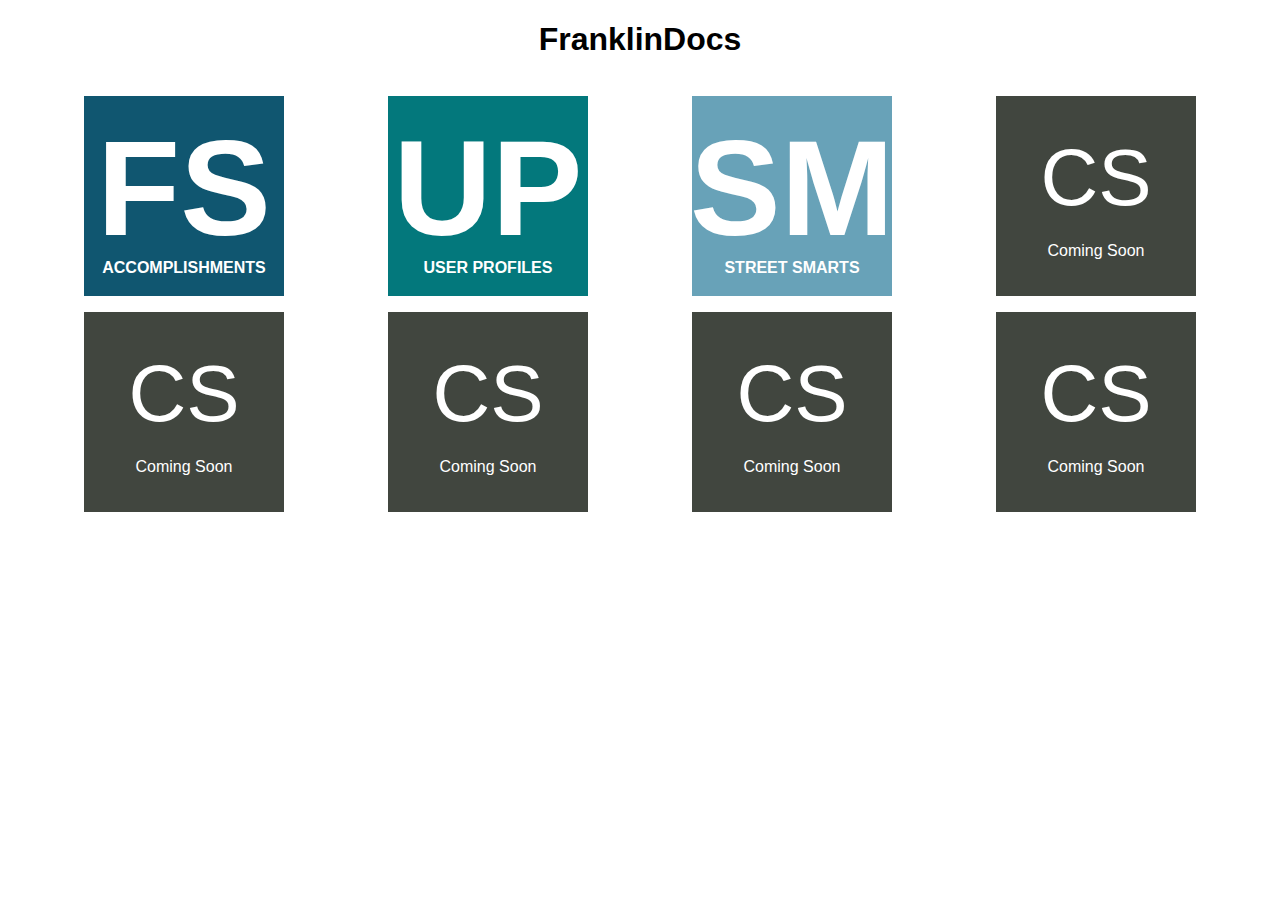
<file: index.html>
<!DOCTYPE html>
<html lang="en">
<head>
    <meta charset="UTF-8">
    <meta http-equiv="X-UA-Compatible" content="IE=edge">
    <meta name="viewport" content="width=device-width, initial-scale=1.0">
    <title>FranklinStreet Web Docs</title>
    <link rel="stylesheet" href="style.css">
</head>
<body>
    <div style="max-width:1200px; width:100%; margin:0 auto;">
        <center><h1>FranklinDocs</h1></center>
    </div>
    <div class="grid-container">

        
        <a href="./fs-accomplishments.html" style="background:#105670; line-height:0.5em; font-weight:600;" class="app-container place-holder"><span style="font-size:8.5em; line-height:1em;">FS</span><br>ACCOMPLISHMENTS</a>
        <a href="./fs-user-profiles.html" style="background:#03787C; line-height:0.5em; font-weight:600;" class="app-container place-holder"><span style="font-size:8.5em; line-height:1em;">UP</span><br>USER PROFILES</a>
        <a href="./fs-user-profiles.html" style="background:#68A2B8; line-height:0.5em; font-weight:600;" class="app-container place-holder"><span style="font-size:8.5em; line-height:1em;">SM</span><br>STREET SMARTS</a>
        <a href="./fs-accomplishments.html" class="app-container place-holder"><span style="font-size:5em;">CS</span><br>Coming Soon</a>
        <a href="./fs-accomplishments.html" class="app-container place-holder"><span style="font-size:5em;">CS</span><br>Coming Soon</a>
        <a href="./fs-accomplishments.html" class="app-container place-holder"><span style="font-size:5em;">CS</span><br>Coming Soon</a>
        <a href="./fs-accomplishments.html" class="app-container place-holder"><span style="font-size:5em;">CS</span><br>Coming Soon</a>
        <a href="./fs-accomplishments.html" class="app-container place-holder"><span style="font-size:5em;">CS</span><br>Coming Soon</a>
        
        
        

    </div>

</body>
</html>
</file>
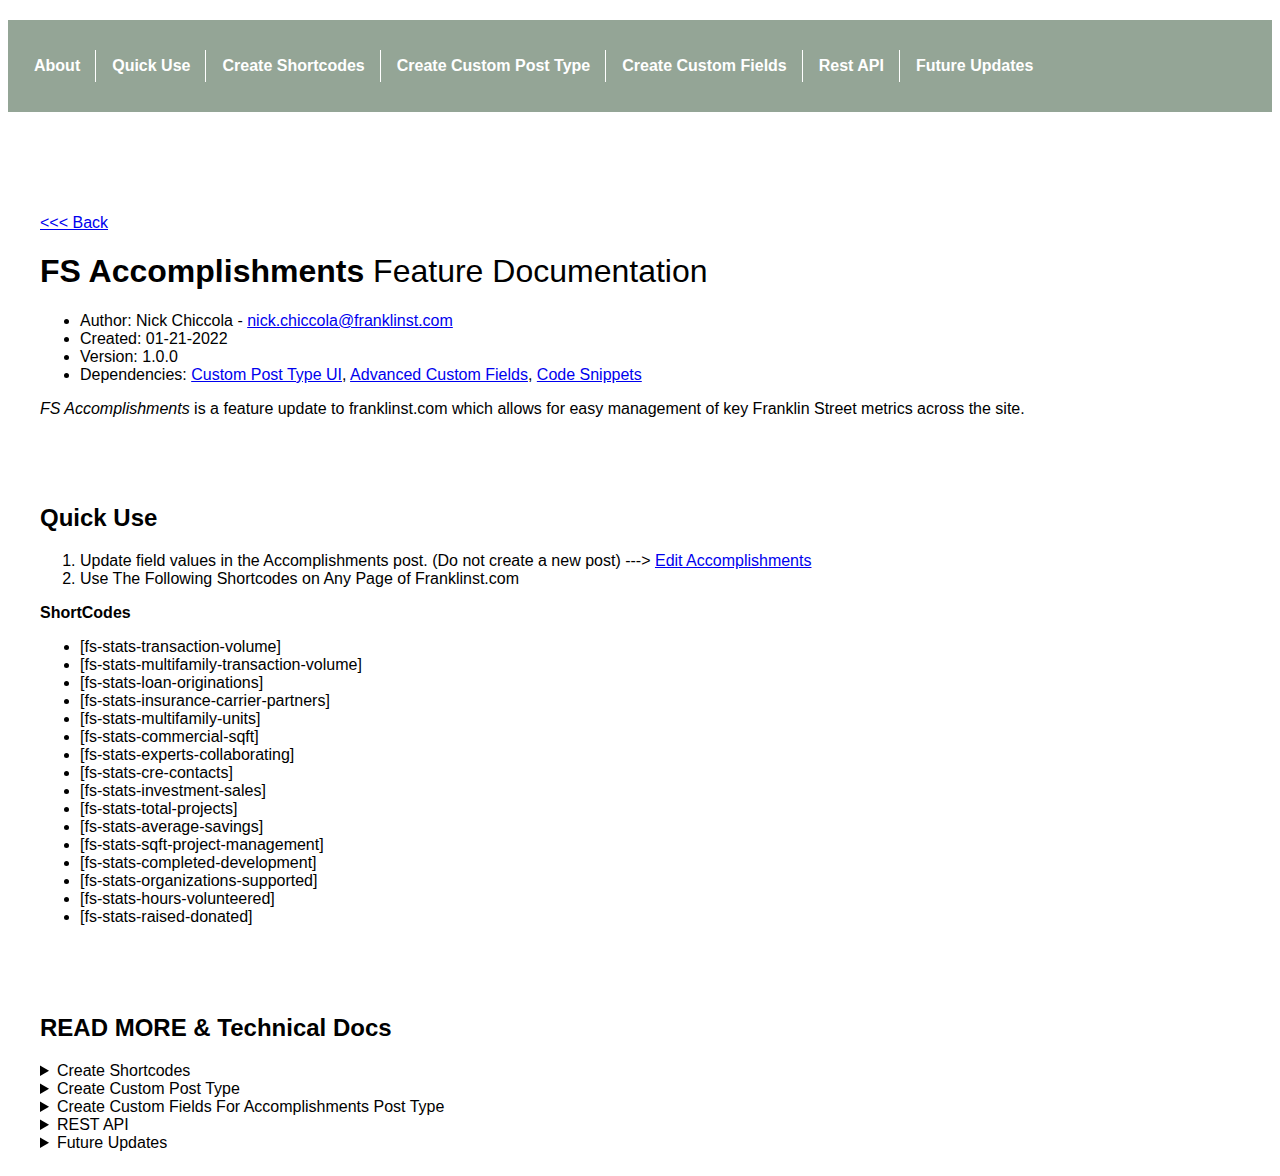
<file: fs-accomplishments.html>
<!DOCTYPE html>
<html lang="en">
<head>
    <meta charset="UTF-8">
    <meta http-equiv="X-UA-Compatible" content="IE=edge">
    <meta name="viewport" content="width=device-width, initial-scale=1.0">
    <title>Accomplishments Plugin</title>
    <link rel="stylesheet" href="style.css">
</head>
<body>

    <div class="main-flex-container">
        


        <div class="nav-container">
        
            <div class="mobile-nav">
                <details>
                    <summary>Menu</summary>

                    <ul class="sticky-mobile-nav">
                        <a href="#about"><li>About</li></a>
                        <a href="#quick-use"><li>Quick Use</li></a>
                        <a href="#create-shortcodes"><li>Create Shortcodes</li></a>
                        <a href="#create-post-type"><li>Create Custom Post Type</li></a>
                        <a href="#create-acf"><li>Create Custom Fields</li></a>
                        <a href="#rest-api"><li>Rest API</li></a>
                        <a href="#future-updates"><li>Future Updates</li></a>
                    </ul>
                </details>
            </div>
            <ul class="sticky-nav">
                <br><br><br>
                <a href="#about"><li>About</li></a>
                <a href="#quick-use"><li>Quick Use</li></a>
                <a href="#create-shortcodes"><li>Create Shortcodes</li></a>
                <a href="#create-post-type"><li>Create Custom Post Type</li></a>
                <a href="#create-acf"><li>Create Custom Fields</li></a>
                <a href="#rest-api"><li>Rest API</li></a>
                <a href="#future-updates"><li>Future Updates</li></a>
            </ul>
        </div>
        <div class="container">
            <a class="scroll-anchor" id="about" href="">About</a>
            <section>
            <br><br>
            <a href="index.html"><<< Back</a>
            
            <h1>FS Accomplishments<span style="font-weight:200"> Feature Documentation</span></h1>
            <ul>
                <li>Author: Nick Chiccola - <a href="mailto:nick.chiccola@franklinst.com">nick.chiccola@franklinst.com</a></li>
                <li>Created: 01-21-2022</li>
                <li>Version: 1.0.0</li>
                <li>Dependencies: <a href="https://wordpress.org/plugins/custom-post-type-ui/">Custom Post Type UI</a>, <a href="https://www.advancedcustomfields.com/">Advanced Custom Fields</a>, <a href="https://wordpress.org/plugins/code-snippets/">Code Snippets</a></li>
            </ul>
    
            
            <p><i>FS Accomplishments</i> is a feature update to franklinst.com which allows for easy management of key Franklin Street metrics across the site.</p>
            
            </section>

            <a class="scroll-anchor" id="quick-use" href="">Quick Use</a>
            <section>
                <h2>Quick Use</h2>

                <ol>
                    <li>Update field values in the Accomplishments post. (Do not create a new post)  ---> <a href="https://franklinst.com/wp-admin/post.php?post=7490&action=edit">Edit Accomplishments</a></li> 
                    <li>Use The Following Shortcodes on Any Page of Franklinst.com</li>
                </ol>
                <p><b>ShortCodes</b></p>


                <!-- <h3>Insurance</h3>
                    <ul>

                    </ul>
                <h3>Property Management</h3>
                <h3>Project Management</h3>
                <h3>Retail</h3>
                <h3>Construction</h3> -->


                <ul>
                    <li>[fs-stats-transaction-volume]</li>
                    <li>[fs-stats-multifamily-transaction-volume]</li>
                    <li>[fs-stats-loan-originations]</li>
                    <li>[fs-stats-insurance-carrier-partners]</li>
                    <li>[fs-stats-multifamily-units]</li>
                    <li>[fs-stats-commercial-sqft]</li>
                    <li>[fs-stats-experts-collaborating]</li>
                    <li>[fs-stats-cre-contacts]</li>
                    <li>[fs-stats-investment-sales]</li>
                    <li>[fs-stats-total-projects]</li>
                    <li>[fs-stats-average-savings]</li>
                    <li>[fs-stats-sqft-project-management]</li>
                    <li>[fs-stats-completed-development]</li>
                    <li>[fs-stats-organizations-supported]</li>
                    <li>[fs-stats-hours-volunteered]</li>
                    <li>[fs-stats-raised-donated]</li>
                </ul>
            </section>
    
            <br><br>
            <h2>READ MORE & Technical Docs</h2>

<!-- CREATE SHORTCODES -->
            <details>
                <summary>Create Shortcodes</summary>
                <a class="scroll-anchor" id="create-shortcodes" href="">Create Shortcodes</a>
            <section>
            
            <br><br>
            <h2>Create Shortcodes</h2>
            <div class="block">
                <h3>Last Year's Transaction Volume</h3>
                <p>Franklinst.com Shortcode: [fs-stats-transaction-volume]</p>
                <div class="code-block">
                    <pre>
                        // Create a ShortCode for Last Year's Transaction Volume
                        function last_year_transaction_volume( $atts ) {
                            $transaction_volume = get_field('last_year_transaction_volume', 7490);
                            echo $transaction_volume;
                        }
                        add_shortcode( 'fs-stats-transaction-volume', 'last_year_transaction_volume' );
                    </pre>
                </div>
            </div>

            <div class="block">
                <h3>Last Year's Multifamily Transaction Volume</h3>
                <p>Franklinst.com Shortcode: [fs-stats-transaction-volume]</p>
                <div class="code-block">
                    <pre>
                        // Create a ShortCode for Last Year's Multifamily Sales Volume
                        function last_year_multifamily_transaction_volume( $atts ) {
                            $multifamily_transaction_volume = get_field('last_year_multifamily_transaction_volume', 7490);
                            echo $multifamily_transaction_volume;
                        }
                        add_shortcode( 'fs-stats-multifamily-transaction-volume', 'last_year_multifamily_transaction_volume' );
                    </pre>
                </div>
            </div>
    
            <div class="block">
                <h3>Loan Originations</h3>
                <p>Franklinst.com Shortcode: [fs-stats-loan-originations]</p>
                <div class="code-block">
                    <pre>
                        // Create a ShortCode for total_in_loan_originations
                        function total_in_loan_originations( $atts ) {
                            $loan_originations = get_field('total_in_loan_originations', 7490);
                            echo $loan_originations;
                        }
                        add_shortcode( 'fs-stats-loan-originations', 'total_in_loan_originations' );
                    </pre>
                </div>
            </div>
    
            <div class="block">
                <h3>Number of Insurance Carrier Partners</h3>
                <p>Franklinst.com Shortcode: [fs-stats-insurance-carrier-partners]</p>
                <div class="code-block">
                    <pre>
                        // Create a ShortCode for number_of_insurance_carrier_partners
                        function number_of_insurance_carrier_partners( $atts ) {
                            $insurance_carrier_partners = get_field('number_of_insurance_carrier_partners', 7490);
                            echo $insurance_carrier_partners;
                        }
                        add_shortcode( 'fs-stats-insurance-carrier-partners', 'number_of_insurance_carrier_partners' );
                    </pre>
                </div>
            </div>
    
            <div class="block">
                <h3>Number of Multifamily Units</h3>
                <p>Franklinst.com Shortcode: [fs-stats-multifamily-units]</p>
                <div class="code-block">
                    <pre>
                        // Create a ShortCode for number_of_multifamily_units
                        function number_of_multifamily_units( $atts ) {
                            $multifamily_units = get_field('number_of_multifamily_units', 7490);
                            echo $multifamily_units;
                        }
                        add_shortcode( 'fs-stats-multifamily-units', 'number_of_multifamily_units' );
                    </pre>
                </div>
            </div>
    
            <div class="block">
                <h3>Total Number of Commercial Square Feet</h3>
                <p>Franklinst.com Shortcode: [fs-stats-commercial-sqft]</p>
                <div class="code-block">
                    <pre>
                        // Create a ShortCode for total_commercial_square_feet
                        function total_commercial_square_feet( $atts ) {
                            $commercial_sqft = get_field('total_commercial_square_feet', 7490);
                            echo $commercial_sqft;
                        }
                        add_shortcode( 'fs-stats-commercial-sqft', 'total_commercial_square_feet' );
                    </pre>
                </div>
            </div>
    
            <div class="block">
                <h3>Number of Franklin Street Experts Collaborating</h3>
                <p>Franklinst.com Shortcode: [fs-stats-experts-collaborating]</p>
                <div class="code-block">
                    <pre>
                        // Create a ShortCode for number_of_experts_collaborating
                        function number_of_experts_collaborating( $atts ) {
                            $experts_collaborating = get_field('number_of_experts_collaborating', 7490);
                            echo $experts_collaborating;
                        }
                        add_shortcode( 'fs-stats-experts-collaborating', 'number_of_experts_collaborating' );
                    </pre>
                </div>
            </div>
    
            <div class="block">
                <h3>Number of CRE and Broker Contacts</h3>
                <p>Franklinst.com Shortcode: [fs-stats-cre-contacts]</p>
                <div class="code-block">
                    <pre>
                        // Create a ShortCode for number_of_cre_and_broker_contacts
                        function number_of_cre_and_broker_contacts( $atts ) {
                            $cre_contacts = get_field('number_of_cre_and_broker_contacts', 7490);
                            echo $cre_contacts;
                        }
                        add_shortcode( 'fs-stats-cre-contacts', 'number_of_cre_and_broker_contacts' );
                    </pre>
                </div>
            </div>
    
            <div class="block">
                <h3>Last Year's Investment Sales Transaction</h3>
                <p>Franklinst.com Shortcode: [fs-stats-investment-sales]</p>
                <div class="code-block">
                    <pre>
                        // Create a ShortCode for last_year_investment_sales_transaction
                        function last_year_investment_sales_transaction( $atts ) {
                            $investment_sales_transaction = get_field('last_year_investment_sales_transaction', 7490);
                            echo $investment_sales_transaction;
                        }
                        add_shortcode( 'fs-stats-investment-sales', 'last_year_investment_sales_transaction' );
                    </pre>
                </div>
            </div>
    
            <div class="block">
                <h3>Total Number of Franklin Street Projects</h3>
                <p>Franklinst.com Shortcode: [fs-stats-total-projects]</p>
                <div class="code-block">
                    <pre>
                        // Create a ShortCode for number_of_total_projects
                        function number_of_total_projects( $atts ) {
                            $total_projects = get_field('number_of_total_projects', 7490);
                            echo $total_projects;
                        }
                        add_shortcode( 'fs-stats-total-projects', 'number_of_total_projects' );
                    </pre>
                </div>
            </div>
    
            <div class="block">
                <h3>Average Annual Savings For Our Clients</h3>
                <p>Franklinst.com Shortcode: [fs-stats-average-savings]</p>
                <div class="code-block">
                    <pre>
                        // Create a ShortCode for average_annual_savings_for_our_clients
                        function average_annual_savings_for_our_clients( $atts ) {
                            $average_savings = get_field('average_annual_savings_for_our_clients', 7490);
                            echo $average_savings;
                        }
                        add_shortcode( 'fs-stats-average-savings', 'average_annual_savings_for_our_clients' );
                    </pre>
                </div>
            </div>
    
            <div class="block">
                <h3>Total Square Feet of Property Under Management</h3>
                <p>Franklinst.com Shortcode: [fs-stats-sqft-project-management]</p>
                <div class="code-block">
                    <pre>
                        // Create a ShortCode for square_feet_of_project_management_services
                        function square_feet_of_project_management_services( $atts ) {
                            $sqft_project_management = get_field('square_feet_of_project_management_services', 7490);
                            echo $sqft_project_management;
                        }
                        add_shortcode( 'fs-stats-sqft-project-management', 'square_feet_of_project_management_services' );
                    </pre>
                </div>
            </div>
    
            <div class="block">
                <h3>Total Amount in Completed Development</h3>
                <p>Franklinst.com Shortcode: [fs-stats-completed-development]</p>
                <div class="code-block">
                    <pre>
                        // Create a ShortCode for amount_in_completed_development
                        function amount_in_completed_development( $atts ) {
                            $completed_development = get_field('amount_in_completed_development', 7490);
                            echo $completed_development;
                        }
                        add_shortcode( 'fs-stats-completed-development', 'amount_in_completed_development' );
                    </pre>
                </div>
            </div>
    
            <div class="block">
                <h3>Total Number of Organizations Supported</h3>
                <p>Franklinst.com Shortcode: [fs-stats-organizations-supported]</p>
                <div class="code-block">
                    <pre>
                        // Create a ShortCode for number_of_organizations_supported
                        function number_of_organizations_supported( $atts ) {
                            $organizations_supported = get_field('number_of_organizations_supported', 7490);
                            echo $organizations_supported;
                        }
                        add_shortcode( 'fs-stats-organizations-supported', 'number_of_organizations_supported' );
                    </pre>
                </div>
            </div>
    
            <div class="block">
                <h3>Total Number of Hours Volunteered</h3>
                <p>Franklinst.com Shortcode: [fs-stats-hours-volunteered]</p>
                <div class="code-block">
                    <pre>
                        // Create a ShortCode for number_of_hours_volunteered
                        function number_of_hours_volunteered( $atts ) {
                            $hours_volunteered = get_field('number_of_hours_volunteered', 7490);
                            echo $hours_volunteered;
                        }
                        add_shortcode( 'fs-stats-hours-volunteered', 'number_of_hours_volunteered' );
                    </pre>
                </div>
            </div>
    
            <div class="block">
                <h3>Amount Raised & Donated by Franklin Street</h3>
                <p>Franklinst.com Shortcode: [fs-stats-raised-donated]</p>
                <div class="code-block">
                    <pre>
                        // Create a ShortCode for amount_raised_and_donated
                        function amount_raised_and_donated( $atts ) {
                            $raised_donated = get_field('amount_raised_and_donated', 7490);
                            echo $raised_donated;
                        }
                        add_shortcode( 'fs-stats-raised-donated', 'amount_raised_and_donated' );
                    </pre>
                </div>
            </div>
            <hr>
                
            </section>
            </details>
            
<!-- CREATE POST TYPE -->
            <details>
                <summary>Create Custom Post Type</summary>
                <a class="scroll-anchor" id="create-post-type" href="">Create Post Type</a>
                <section id="">
                    <h2>Create Accomplishments Post Type</h2>
            
                    <div class="block">
                        <h3>Create Accomplishments Post Type</h3>
                        <div class="code-block">
                            <pre>
                                <div class="block">
                                    <h3>Custom Post Type (CPTUI) Paste This Code into the CPTUI Import Tool</h2>
                                    <div class="code-block">
                                        <pre>
                                            {"fs_stats":{"name":"fs_stats","label":"Accomplishments","singular_label":"Accomplishment","description":"Franklin Street Metrics of Success in all Commercial Real Estate services","public":"true","publicly_queryable":"true","show_ui":"true","show_in_nav_menus":"true","delete_with_user":"false","show_in_rest":"true","rest_base":"","rest_controller_class":"","has_archive":"false","has_archive_string":"","exclude_from_search":"true","capability_type":"post","hierarchical":"false","rewrite":"true","rewrite_slug":"","rewrite_withfront":"true","query_var":"true","query_var_slug":"","menu_position":"","show_in_menu":"true","show_in_menu_string":"","menu_icon":"dashicons-chart-bar","supports":["title","editor","thumbnail"],"taxonomies":[],"labels":{"menu_name":"FS Stats","all_items":"All Stats","add_new":"","add_new_item":"","edit_item":"","new_item":"","view_item":"","view_items":"","search_items":"","not_found":"","not_found_in_trash":"","parent_item_colon":"","featured_image":"","set_featured_image":"","remove_featured_image":"","use_featured_image":"","archives":"","insert_into_item":"","uploaded_to_this_item":"","filter_items_list":"","items_list_navigation":"","items_list":"","attributes":"","name_admin_bar":"","item_published":"","item_published_privately":"","item_reverted_to_draft":"","item_scheduled":"","item_updated":""},"custom_supports":""}}
                                            
                                        </pre>
                                    </div>
                                </div>
                                <div class="block">
                                    <h3>Or, paste this code into the functions.php file</h2>
                                    <div class="code-block">
                                        <pre>
                                            function cptui_register_my_cpts_fs_stats() {
                        
                                                /**
                                                * Post Type: Accomplishments.
                                                */
                                            
                                                $labels = [
                                                    "name" => __( "Accomplishments", "custom-post-type-ui" ),
                                                    "singular_name" => __( "Accomplishment", "custom-post-type-ui" ),
                                                    "menu_name" => __( "FS Stats", "custom-post-type-ui" ),
                                                    "all_items" => __( "All Stats", "custom-post-type-ui" ),
                                                ];
                                            
                                                $args = [
                                                    "label" => __( "Accomplishments", "custom-post-type-ui" ),
                                                    "labels" => $labels,
                                                    "description" => "Franklin Street Metrics of Success in all Commercial Real Estate services",
                                                    "public" => true,
                                                    "publicly_queryable" => true,
                                                    "show_ui" => true,
                                                    "show_in_rest" => true,
                                                    "rest_base" => "",
                                                    "rest_controller_class" => "WP_REST_Posts_Controller",
                                                    "has_archive" => false,
                                                    "show_in_menu" => true,
                                                    "show_in_nav_menus" => true,
                                                    "delete_with_user" => false,
                                                    "exclude_from_search" => true,
                                                    "capability_type" => "post",
                                                    "map_meta_cap" => true,
                                                    "hierarchical" => false,
                                                    "rewrite" => [ "slug" => "fs_stats", "with_front" => true ],
                                                    "query_var" => true,
                                                    "menu_icon" => "dashicons-chart-bar",
                                                    "supports" => [ "title", "editor", "thumbnail" ],
                                                    "show_in_graphql" => false,
                                                ];
                                            
                                                register_post_type( "fs_stats", $args );
                                            }
                                            
                                            add_action( 'init', 'cptui_register_my_cpts_fs_stats' );
                                            
                                        </pre>
                                    </div>
                                </div>
                            </pre>
                        </div>
                    </div>
    
                </section>
            </details>

<!-- CREATE CUSTOM FIELDS -->
            <details>
                <summary>Create Custom Fields For Accomplishments Post Type</summary>
                <a class="scroll-anchor" id="create-acf" href="">Create ACF</a>
                <section id="">
                    <h2>Create Custom Fields for Accomplishments Post Type</h2>
                    <div class="block">
                        <h3>Create custom Fields for Accomplishments Post Type</h3>
                        <div class="code-block">
                            <pre>
                                <div class="block">
                                    <h3>Add to Theme's functions.php or include in external file</h3>
                                    <div class="code-block">
                                        
                                        <pre>
                                            if( function_exists('acf_add_local_field_group') ):

                                            acf_add_local_field_group(array(
                                                'key' => 'group_61e982d7bf8ba',
                                                'title' => 'fs-stats',
                                                'fields' => array(
                                                    array(
                                                        'key' => 'field_61e983196f49d',
                                                        'label' => 'last_year_transaction_volume',
                                                        'name' => 'last_year_transaction_volume',
                                                        'type' => 'number',
                                                        'instructions' => 'Enter Franklin Street\'s total Transaction Volume last year',
                                                        'required' => 1,
                                                        'conditional_logic' => 0,
                                                        'wrapper' => array(
                                                            'width' => '',
                                                            'class' => '',
                                                            'id' => '',
                                                        ),
                                                        'default_value' => '',
                                                        'placeholder' => '',
                                                        'prepend' => '',
                                                        'append' => '',
                                                        'min' => '',
                                                        'max' => '',
                                                        'step' => '',
                                                    ),
                                                    array(
                                                        'key' => 'field_61fc1cdfda7f0',
                                                        'label' => 'last_year_multifamily_transaction_volume',
                                                        'name' => 'last_year_multifamily_transaction_volume',
                                                        'type' => 'number',
                                                        'instructions' => 'Enter Franklin Street\'s total Multifamily Transaction Volume last year',
                                                        'required' => 1,
                                                        'conditional_logic' => 0,
                                                        'wrapper' => array(
                                                            'width' => '',
                                                            'class' => '',
                                                            'id' => '',
                                                        ),
                                                        'default_value' => '',
                                                        'placeholder' => '',
                                                        'prepend' => '',
                                                        'append' => '',
                                                        'min' => '',
                                                        'max' => '',
                                                        'step' => '',
                                                    ),
                                                    array(
                                                        'key' => 'field_61e983826f49e',
                                                        'label' => 'total_in_loan_originations',
                                                        'name' => 'total_in_loan_originations',
                                                        'type' => 'number',
                                                        'instructions' => 'Enter the total $ amount in Loan Originations',
                                                        'required' => 1,
                                                        'conditional_logic' => 0,
                                                        'wrapper' => array(
                                                            'width' => '',
                                                            'class' => '',
                                                            'id' => '',
                                                        ),
                                                        'default_value' => '',
                                                        'placeholder' => '',
                                                        'prepend' => '',
                                                        'append' => '',
                                                        'min' => '',
                                                        'max' => '',
                                                        'step' => '',
                                                    ),
                                                    array(
                                                        'key' => 'field_61e983ac6f49f',
                                                        'label' => 'number_of_insurance_carrier_partners',
                                                        'name' => 'number_of_insurance_carrier_partners',
                                                        'type' => 'number',
                                                        'instructions' => 'Enter the number of Franklin Street\'s Insurance Carrier Partners',
                                                        'required' => 1,
                                                        'conditional_logic' => 0,
                                                        'wrapper' => array(
                                                            'width' => '',
                                                            'class' => '',
                                                            'id' => '',
                                                        ),
                                                        'default_value' => '',
                                                        'placeholder' => '',
                                                        'prepend' => '',
                                                        'append' => '',
                                                        'min' => '',
                                                        'max' => '',
                                                        'step' => '',
                                                    ),
                                                    array(
                                                        'key' => 'field_61e983c56f4a0',
                                                        'label' => 'number_of_multifamily_units',
                                                        'name' => 'number_of_multifamily_units',
                                                        'type' => 'number',
                                                        'instructions' => 'Enter the total number of Franklin Street\'s Multifamily Units',
                                                        'required' => 1,
                                                        'conditional_logic' => 0,
                                                        'wrapper' => array(
                                                            'width' => '',
                                                            'class' => '',
                                                            'id' => '',
                                                        ),
                                                        'default_value' => '',
                                                        'placeholder' => '',
                                                        'prepend' => '',
                                                        'append' => '',
                                                        'min' => '',
                                                        'max' => '',
                                                        'step' => '',
                                                    ),
                                                    array(
                                                        'key' => 'field_61e983df6f4a1',
                                                        'label' => 'total_commercial_square_feet',
                                                        'name' => 'total_commercial_square_feet',
                                                        'type' => 'number',
                                                        'instructions' => 'Enter the total number of Franklin Street\'s Commercial Square Feet',
                                                        'required' => 1,
                                                        'conditional_logic' => 0,
                                                        'wrapper' => array(
                                                            'width' => '',
                                                            'class' => '',
                                                            'id' => '',
                                                        ),
                                                        'default_value' => '',
                                                        'placeholder' => '',
                                                        'prepend' => '',
                                                        'append' => '',
                                                        'min' => '',
                                                        'max' => '',
                                                        'step' => '',
                                                    ),
                                                    array(
                                                        'key' => 'field_61e983fd6f4a2',
                                                        'label' => 'number_of_experts_collaborating',
                                                        'name' => 'number_of_experts_collaborating',
                                                        'type' => 'number',
                                                        'instructions' => 'Enter the total number of Franklin Street Experts who are Collaborating',
                                                        'required' => 1,
                                                        'conditional_logic' => 0,
                                                        'wrapper' => array(
                                                            'width' => '',
                                                            'class' => '',
                                                            'id' => '',
                                                        ),
                                                        'default_value' => '',
                                                        'placeholder' => '',
                                                        'prepend' => '',
                                                        'append' => '',
                                                        'min' => '',
                                                        'max' => '',
                                                        'step' => '',
                                                    ),
                                                    array(
                                                        'key' => 'field_61e984346f4a3',
                                                        'label' => 'number_of_cre_and_broker_contacts',
                                                        'name' => 'number_of_cre_and_broker_contacts',
                                                        'type' => 'number',
                                                        'instructions' => 'Enter the number of Franklin Street\'s CRE and Broker Contacts',
                                                        'required' => 1,
                                                        'conditional_logic' => 0,
                                                        'wrapper' => array(
                                                            'width' => '',
                                                            'class' => '',
                                                            'id' => '',
                                                        ),
                                                        'default_value' => '',
                                                        'placeholder' => '',
                                                        'prepend' => '',
                                                        'append' => '',
                                                        'min' => '',
                                                        'max' => '',
                                                        'step' => '',
                                                    ),
                                                    array(
                                                        'key' => 'field_61e9844b6f4a4',
                                                        'label' => 'last_year_investment_sales_transaction',
                                                        'name' => 'last_year_investment_sales_transaction',
                                                        'type' => 'number',
                                                        'instructions' => 'Enter Franklin Street\'s total Investment Sales Transaction last year',
                                                        'required' => 1,
                                                        'conditional_logic' => 0,
                                                        'wrapper' => array(
                                                            'width' => '',
                                                            'class' => '',
                                                            'id' => '',
                                                        ),
                                                        'default_value' => '',
                                                        'placeholder' => '',
                                                        'prepend' => '',
                                                        'append' => '',
                                                        'min' => '',
                                                        'max' => '',
                                                        'step' => '',
                                                    ),
                                                    array(
                                                        'key' => 'field_61e984706f4a5',
                                                        'label' => 'number_of_total_projects',
                                                        'name' => 'number_of_total_projects',
                                                        'type' => 'number',
                                                        'instructions' => 'Enter the total number of Projects',
                                                        'required' => 1,
                                                        'conditional_logic' => 0,
                                                        'wrapper' => array(
                                                            'width' => '',
                                                            'class' => '',
                                                            'id' => '',
                                                        ),
                                                        'default_value' => '',
                                                        'placeholder' => '',
                                                        'prepend' => '',
                                                        'append' => '',
                                                        'min' => '',
                                                        'max' => '',
                                                        'step' => '',
                                                    ),
                                                    array(
                                                        'key' => 'field_61e984856f4a6',
                                                        'label' => 'average_annual_savings_for_our_clients',
                                                        'name' => 'average_annual_savings_for_our_clients',
                                                        'type' => 'number',
                                                        'instructions' => 'Enter the Average Annual Savings for Franklin Street\'s clients',
                                                        'required' => 1,
                                                        'conditional_logic' => 0,
                                                        'wrapper' => array(
                                                            'width' => '',
                                                            'class' => '',
                                                            'id' => '',
                                                        ),
                                                        'default_value' => '',
                                                        'placeholder' => '',
                                                        'prepend' => '',
                                                        'append' => '',
                                                        'min' => '',
                                                        'max' => '',
                                                        'step' => '',
                                                    ),
                                                    array(
                                                        'key' => 'field_61e9849a6f4a7',
                                                        'label' => 'square_feet_of_project_management_services',
                                                        'name' => 'square_feet_of_project_management_services',
                                                        'type' => 'number',
                                                        'instructions' => 'Enter the total Square Feet of Franklin Street Project Management Services',
                                                        'required' => 1,
                                                        'conditional_logic' => 0,
                                                        'wrapper' => array(
                                                            'width' => '',
                                                            'class' => '',
                                                            'id' => '',
                                                        ),
                                                        'default_value' => '',
                                                        'placeholder' => '',
                                                        'prepend' => '',
                                                        'append' => '',
                                                        'min' => '',
                                                        'max' => '',
                                                        'step' => '',
                                                    ),
                                                    array(
                                                        'key' => 'field_61e984be6f4a8',
                                                        'label' => 'amount_in_completed_development',
                                                        'name' => 'amount_in_completed_development',
                                                        'type' => 'number',
                                                        'instructions' => 'Enter the total $ Amount in Completed Development',
                                                        'required' => 1,
                                                        'conditional_logic' => 0,
                                                        'wrapper' => array(
                                                            'width' => '',
                                                            'class' => '',
                                                            'id' => '',
                                                        ),
                                                        'default_value' => '',
                                                        'placeholder' => '',
                                                        'prepend' => '',
                                                        'append' => '',
                                                        'min' => '',
                                                        'max' => '',
                                                        'step' => '',
                                                    ),
                                                    array(
                                                        'key' => 'field_61e984d46f4a9',
                                                        'label' => 'number_of_organizations_supported',
                                                        'name' => 'number_of_organizations_supported',
                                                        'type' => 'number',
                                                        'instructions' => 'Enter the total number of Organizations Supported by Franklin Street',
                                                        'required' => 1,
                                                        'conditional_logic' => 0,
                                                        'wrapper' => array(
                                                            'width' => '',
                                                            'class' => '',
                                                            'id' => '',
                                                        ),
                                                        'default_value' => '',
                                                        'placeholder' => '',
                                                        'prepend' => '',
                                                        'append' => '',
                                                        'min' => '',
                                                        'max' => '',
                                                        'step' => '',
                                                    ),
                                                    array(
                                                        'key' => 'field_61e984ea6f4aa',
                                                        'label' => 'number_of_hours_volunteered',
                                                        'name' => 'number_of_hours_volunteered',
                                                        'type' => 'number',
                                                        'instructions' => 'Enter the total number of Hours Volunteered by Franklin Street Team',
                                                        'required' => 1,
                                                        'conditional_logic' => 0,
                                                        'wrapper' => array(
                                                            'width' => '',
                                                            'class' => '',
                                                            'id' => '',
                                                        ),
                                                        'default_value' => '',
                                                        'placeholder' => '',
                                                        'prepend' => '',
                                                        'append' => '',
                                                        'min' => '',
                                                        'max' => '',
                                                        'step' => '',
                                                    ),
                                                    array(
                                                        'key' => 'field_61e985086f4ab',
                                                        'label' => 'amount_raised_and_donated',
                                                        'name' => 'amount_raised_and_donated',
                                                        'type' => 'number',
                                                        'instructions' => 'Enter the Total Amount Raised and Donated by Franklin Street',
                                                        'required' => 1,
                                                        'conditional_logic' => 0,
                                                        'wrapper' => array(
                                                            'width' => '',
                                                            'class' => '',
                                                            'id' => '',
                                                        ),
                                                        'default_value' => '',
                                                        'placeholder' => '',
                                                        'prepend' => '',
                                                        'append' => '',
                                                        'min' => '',
                                                        'max' => '',
                                                        'step' => '',
                                                    ),
                                                    array(
                                                        'key' => 'field_61fc1cd2da7ef',
                                                        'label' => '',
                                                        'name' => '',
                                                        'type' => 'text',
                                                        'instructions' => '',
                                                        'required' => 0,
                                                        'conditional_logic' => 0,
                                                        'wrapper' => array(
                                                            'width' => '',
                                                            'class' => '',
                                                            'id' => '',
                                                        ),
                                                        'default_value' => '',
                                                        'placeholder' => '',
                                                        'prepend' => '',
                                                        'append' => '',
                                                        'maxlength' => '',
                                                    ),
                                                ),
                                                'location' => array(
                                                    array(
                                                        array(
                                                            'param' => 'post_type',
                                                            'operator' => '==',
                                                            'value' => 'fs_stats',
                                                        ),
                                                    ),
                                                ),
                                                'menu_order' => 0,
                                                'position' => 'normal',
                                                'style' => 'default',
                                                'label_placement' => 'left',
                                                'instruction_placement' => 'label',
                                                'hide_on_screen' => '',
                                                'active' => true,
                                                'description' => '',
                                                'show_in_rest' => 1,
                                                'acfe_display_title' => '',
                                                'acfe_autosync' => '',
                                                'acfe_form' => 0,
                                                'acfe_meta' => '',
                                                'acfe_note' => '',
                                            ));
                                            
                                            endif;		
                                        </pre>
                                    </div>
                                </div>
                                <div class="block">
                                    <h3>Custom Field's JSON</h3>
                                    <div class="code-block">
                                        <pre>
                                            [
                                            {
                                                "key": "group_61e982d7bf8ba",
                                                "title": "fs-stats",
                                                "fields": [
                                                    {
                                                        "key": "field_61e983196f49d",
                                                        "label": "last_year_transaction_volume",
                                                        "name": "last_year_transaction_volume",
                                                        "type": "number",
                                                        "instructions": "Enter Franklin Street's total Transaction Volume last year",
                                                        "required": 1,
                                                        "conditional_logic": 0,
                                                        "wrapper": {
                                                            "width": "",
                                                            "class": "",
                                                            "id": ""
                                                        },
                                                        "default_value": "",
                                                        "placeholder": "",
                                                        "prepend": "",
                                                        "append": "",
                                                        "min": "",
                                                        "max": "",
                                                        "step": ""
                                                    },
                                                    {
                                                        "key": "field_61fc1cdfda7f0",
                                                        "label": "last_year_multifamily_transaction_volume",
                                                        "name": "last_year_multifamily_transaction_volume",
                                                        "type": "number",
                                                        "instructions": "Enter Franklin Street's total Multifamily Transaction Volume last year",
                                                        "required": 1,
                                                        "conditional_logic": 0,
                                                        "wrapper": {
                                                            "width": "",
                                                            "class": "",
                                                            "id": ""
                                                        },
                                                        "default_value": "",
                                                        "placeholder": "",
                                                        "prepend": "",
                                                        "append": "",
                                                        "min": "",
                                                        "max": "",
                                                        "step": ""
                                                    },
                                                    {
                                                        "key": "field_61e983826f49e",
                                                        "label": "total_in_loan_originations",
                                                        "name": "total_in_loan_originations",
                                                        "type": "number",
                                                        "instructions": "Enter the total $ amount in Loan Originations",
                                                        "required": 1,
                                                        "conditional_logic": 0,
                                                        "wrapper": {
                                                            "width": "",
                                                            "class": "",
                                                            "id": ""
                                                        },
                                                        "default_value": "",
                                                        "placeholder": "",
                                                        "prepend": "",
                                                        "append": "",
                                                        "min": "",
                                                        "max": "",
                                                        "step": ""
                                                    },
                                                    {
                                                        "key": "field_61e983ac6f49f",
                                                        "label": "number_of_insurance_carrier_partners",
                                                        "name": "number_of_insurance_carrier_partners",
                                                        "type": "number",
                                                        "instructions": "Enter the number of Franklin Street's Insurance Carrier Partners",
                                                        "required": 1,
                                                        "conditional_logic": 0,
                                                        "wrapper": {
                                                            "width": "",
                                                            "class": "",
                                                            "id": ""
                                                        },
                                                        "default_value": "",
                                                        "placeholder": "",
                                                        "prepend": "",
                                                        "append": "",
                                                        "min": "",
                                                        "max": "",
                                                        "step": ""
                                                    },
                                                    {
                                                        "key": "field_61e983c56f4a0",
                                                        "label": "number_of_multifamily_units",
                                                        "name": "number_of_multifamily_units",
                                                        "type": "number",
                                                        "instructions": "Enter the total number of Franklin Street's Multifamily Units",
                                                        "required": 1,
                                                        "conditional_logic": 0,
                                                        "wrapper": {
                                                            "width": "",
                                                            "class": "",
                                                            "id": ""
                                                        },
                                                        "default_value": "",
                                                        "placeholder": "",
                                                        "prepend": "",
                                                        "append": "",
                                                        "min": "",
                                                        "max": "",
                                                        "step": ""
                                                    },
                                                    {
                                                        "key": "field_61e983df6f4a1",
                                                        "label": "total_commercial_square_feet",
                                                        "name": "total_commercial_square_feet",
                                                        "type": "number",
                                                        "instructions": "Enter the total number of Franklin Street's Commercial Square Feet",
                                                        "required": 1,
                                                        "conditional_logic": 0,
                                                        "wrapper": {
                                                            "width": "",
                                                            "class": "",
                                                            "id": ""
                                                        },
                                                        "default_value": "",
                                                        "placeholder": "",
                                                        "prepend": "",
                                                        "append": "",
                                                        "min": "",
                                                        "max": "",
                                                        "step": ""
                                                    },
                                                    {
                                                        "key": "field_61e983fd6f4a2",
                                                        "label": "number_of_experts_collaborating",
                                                        "name": "number_of_experts_collaborating",
                                                        "type": "number",
                                                        "instructions": "Enter the total number of Franklin Street Experts who are Collaborating",
                                                        "required": 1,
                                                        "conditional_logic": 0,
                                                        "wrapper": {
                                                            "width": "",
                                                            "class": "",
                                                            "id": ""
                                                        },
                                                        "default_value": "",
                                                        "placeholder": "",
                                                        "prepend": "",
                                                        "append": "",
                                                        "min": "",
                                                        "max": "",
                                                        "step": ""
                                                    },
                                                    {
                                                        "key": "field_61e984346f4a3",
                                                        "label": "number_of_cre_and_broker_contacts",
                                                        "name": "number_of_cre_and_broker_contacts",
                                                        "type": "number",
                                                        "instructions": "Enter the number of Franklin Street's CRE and Broker Contacts",
                                                        "required": 1,
                                                        "conditional_logic": 0,
                                                        "wrapper": {
                                                            "width": "",
                                                            "class": "",
                                                            "id": ""
                                                        },
                                                        "default_value": "",
                                                        "placeholder": "",
                                                        "prepend": "",
                                                        "append": "",
                                                        "min": "",
                                                        "max": "",
                                                        "step": ""
                                                    },
                                                    {
                                                        "key": "field_61e9844b6f4a4",
                                                        "label": "last_year_investment_sales_transaction",
                                                        "name": "last_year_investment_sales_transaction",
                                                        "type": "number",
                                                        "instructions": "Enter Franklin Street's total Investment Sales Transaction last year",
                                                        "required": 1,
                                                        "conditional_logic": 0,
                                                        "wrapper": {
                                                            "width": "",
                                                            "class": "",
                                                            "id": ""
                                                        },
                                                        "default_value": "",
                                                        "placeholder": "",
                                                        "prepend": "",
                                                        "append": "",
                                                        "min": "",
                                                        "max": "",
                                                        "step": ""
                                                    },
                                                    {
                                                        "key": "field_61e984706f4a5",
                                                        "label": "number_of_total_projects",
                                                        "name": "number_of_total_projects",
                                                        "type": "number",
                                                        "instructions": "Enter the total number of Projects",
                                                        "required": 1,
                                                        "conditional_logic": 0,
                                                        "wrapper": {
                                                            "width": "",
                                                            "class": "",
                                                            "id": ""
                                                        },
                                                        "default_value": "",
                                                        "placeholder": "",
                                                        "prepend": "",
                                                        "append": "",
                                                        "min": "",
                                                        "max": "",
                                                        "step": ""
                                                    },
                                                    {
                                                        "key": "field_61e984856f4a6",
                                                        "label": "average_annual_savings_for_our_clients",
                                                        "name": "average_annual_savings_for_our_clients",
                                                        "type": "number",
                                                        "instructions": "Enter the Average Annual Savings for Franklin Street's clients",
                                                        "required": 1,
                                                        "conditional_logic": 0,
                                                        "wrapper": {
                                                            "width": "",
                                                            "class": "",
                                                            "id": ""
                                                        },
                                                        "default_value": "",
                                                        "placeholder": "",
                                                        "prepend": "",
                                                        "append": "",
                                                        "min": "",
                                                        "max": "",
                                                        "step": ""
                                                    },
                                                    {
                                                        "key": "field_61e9849a6f4a7",
                                                        "label": "square_feet_of_project_management_services",
                                                        "name": "square_feet_of_project_management_services",
                                                        "type": "number",
                                                        "instructions": "Enter the total Square Feet of Franklin Street Project Management Services",
                                                        "required": 1,
                                                        "conditional_logic": 0,
                                                        "wrapper": {
                                                            "width": "",
                                                            "class": "",
                                                            "id": ""
                                                        },
                                                        "default_value": "",
                                                        "placeholder": "",
                                                        "prepend": "",
                                                        "append": "",
                                                        "min": "",
                                                        "max": "",
                                                        "step": ""
                                                    },
                                                    {
                                                        "key": "field_61e984be6f4a8",
                                                        "label": "amount_in_completed_development",
                                                        "name": "amount_in_completed_development",
                                                        "type": "number",
                                                        "instructions": "Enter the total $ Amount in Completed Development",
                                                        "required": 1,
                                                        "conditional_logic": 0,
                                                        "wrapper": {
                                                            "width": "",
                                                            "class": "",
                                                            "id": ""
                                                        },
                                                        "default_value": "",
                                                        "placeholder": "",
                                                        "prepend": "",
                                                        "append": "",
                                                        "min": "",
                                                        "max": "",
                                                        "step": ""
                                                    },
                                                    {
                                                        "key": "field_61e984d46f4a9",
                                                        "label": "number_of_organizations_supported",
                                                        "name": "number_of_organizations_supported",
                                                        "type": "number",
                                                        "instructions": "Enter the total number of Organizations Supported by Franklin Street",
                                                        "required": 1,
                                                        "conditional_logic": 0,
                                                        "wrapper": {
                                                            "width": "",
                                                            "class": "",
                                                            "id": ""
                                                        },
                                                        "default_value": "",
                                                        "placeholder": "",
                                                        "prepend": "",
                                                        "append": "",
                                                        "min": "",
                                                        "max": "",
                                                        "step": ""
                                                    },
                                                    {
                                                        "key": "field_61e984ea6f4aa",
                                                        "label": "number_of_hours_volunteered",
                                                        "name": "number_of_hours_volunteered",
                                                        "type": "number",
                                                        "instructions": "Enter the total number of Hours Volunteered by Franklin Street Team",
                                                        "required": 1,
                                                        "conditional_logic": 0,
                                                        "wrapper": {
                                                            "width": "",
                                                            "class": "",
                                                            "id": ""
                                                        },
                                                        "default_value": "",
                                                        "placeholder": "",
                                                        "prepend": "",
                                                        "append": "",
                                                        "min": "",
                                                        "max": "",
                                                        "step": ""
                                                    },
                                                    {
                                                        "key": "field_61e985086f4ab",
                                                        "label": "amount_raised_and_donated",
                                                        "name": "amount_raised_and_donated",
                                                        "type": "number",
                                                        "instructions": "Enter the Total Amount Raised and Donated by Franklin Street",
                                                        "required": 1,
                                                        "conditional_logic": 0,
                                                        "wrapper": {
                                                            "width": "",
                                                            "class": "",
                                                            "id": ""
                                                        },
                                                        "default_value": "",
                                                        "placeholder": "",
                                                        "prepend": "",
                                                        "append": "",
                                                        "min": "",
                                                        "max": "",
                                                        "step": ""
                                                    },
                                                    {
                                                        "key": "field_61fc1cd2da7ef",
                                                        "label": "",
                                                        "name": "",
                                                        "type": "text",
                                                        "instructions": "",
                                                        "required": 0,
                                                        "conditional_logic": 0,
                                                        "wrapper": {
                                                            "width": "",
                                                            "class": "",
                                                            "id": ""
                                                        },
                                                        "default_value": "",
                                                        "placeholder": "",
                                                        "prepend": "",
                                                        "append": "",
                                                        "maxlength": ""
                                                    }
                                                ],
                                                "location": [
                                                    [
                                                        {
                                                            "param": "post_type",
                                                            "operator": "==",
                                                            "value": "fs_stats"
                                                        }
                                                    ]
                                                ],
                                                "menu_order": 0,
                                                "position": "normal",
                                                "style": "default",
                                                "label_placement": "left",
                                                "instruction_placement": "label",
                                                "hide_on_screen": "",
                                                "active": true,
                                                "description": "",
                                                "show_in_rest": 1,
                                                "acfe_display_title": "",
                                                "acfe_autosync": "",
                                                "acfe_form": 0,
                                                "acfe_meta": "",
                                                "acfe_note": ""
                                            }
                                        ]
                                    </pre>
                                    </div>
                                </div>
                            </pre>
                        </div>
                    </div>
            
                </section>
            </details>
        
<!-- REST API -->
            <details>
                <summary>REST API</summary>
                <a class="scroll-anchor" id="rest-api" href="">Rest API</a>
                <section id="">
                    <h2>REST API</h2>
                    <div class="block">
                        <div class="code-block">
                            <pre>
                                https://franklinst.com/wp-json/wp/v2/fs_stats?_fields[]=acf
    
                                __________Results____________
                                [
                                    {
                                        "acf": {
                                            "last_year_transaction_volume": 1483677351,
                                            "total_in_loan_originations": 750000000,
                                            "number_of_insurance_carrier_partners": 280,
                                            "number_of_multifamily_units": 450000,
                                            "total_commercial_square_feet": 35000000,
                                            "number_of_experts_collaborating": 30,
                                            "number_of_cre_and_broker_contacts": 130000,
                                            "last_year_investment_sales_transaction": 434234984,
                                            "number_of_total_projects": 2000,
                                            "average_annual_savings_for_our_clients": 1827963,
                                            "square_feet_of_project_management_services": 30000000,
                                            "amount_in_completed_development": 1000000000,
                                            "number_of_organizations_supported": 20,
                                            "number_of_hours_volunteered": 468,
                                            "amount_raised_and_donated": 11289
                                        }
                                    }
                                ]
                            </pre>
                        </div>
                    </div>
                </section>
            </details>

<!-- FUTURE UPDATES -->
            <details>
                <summary>Future Updates</summary>
                <a class="scroll-anchor" id="future-updates" href="">Future Updates</a>
                <section id="">
                    <h2>Future Updates</h2>
                    <div class="block">
                        <ul>
                            <li>Query Frankie API for Data to Automate Updates</li>
                            <li>Create a System to Rebuild Website Graphics Based on Data</li>
                        </ul>
                    </div>

                    <h2>Note for Developers</h2>
                    <div class="block">
                        <p>Adding, editing, or deleting a shortcode? Follow these steps</p>
                        <ul>
                            <li>PHP Shortcode goes inside SNIPPETS</li>
                            <li>Update Create Shortcode section of this Documentation</li>
                            <li>All PHP Shortcodes must have corresponding field in ACF - Modified ACF group? Export as code and update the Create Custom Fields section (PHP and JSON)</li>
                            <li>Update the Quick Use section of this Documentation</li>
                            <li>Update the Create Shortcodes sections of this Documentation</li>
                            <li>Update ReadMe.txt</li>
                        </ul>
                    </div>
            
                </section>
            </details>

    
        </div>
        
    </div>


    <script>
        // Fetch all the details element.
        const details = document.querySelectorAll("details");

        // Add the onclick listeners.
        details.forEach((targetDetail) => {
        targetDetail.addEventListener("click", () => {
            // Close all the details that are not targetDetail.
            details.forEach((detail) => {
            if (detail !== targetDetail) {
                detail.removeAttribute("open");
            }
            });
        });
        });
    </script>

</body>
</html>
</file>
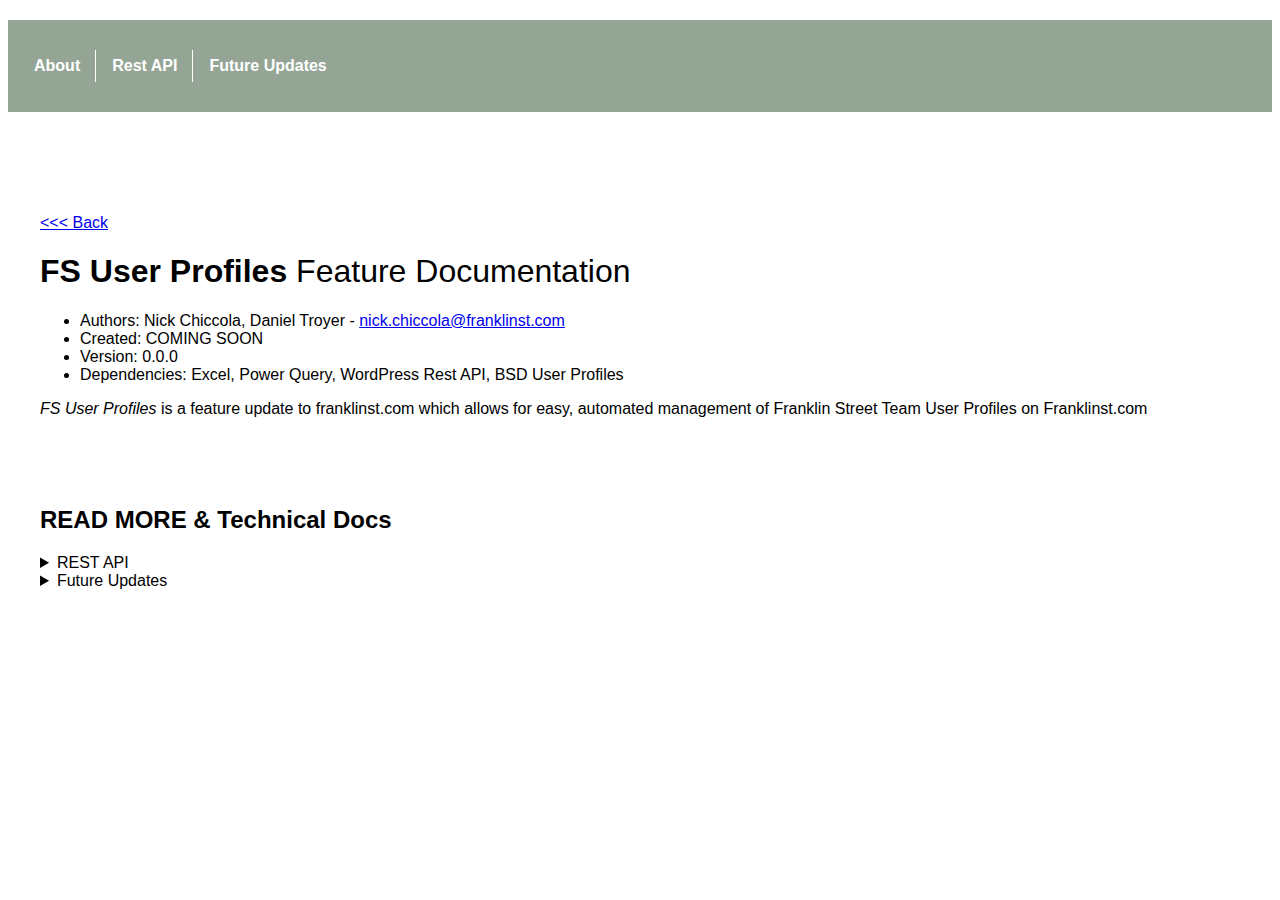
<file: fs-user-profiles.html>
<!DOCTYPE html>
<html lang="en">
<head>
    <meta charset="UTF-8">
    <meta http-equiv="X-UA-Compatible" content="IE=edge">
    <meta name="viewport" content="width=device-width, initial-scale=1.0">
    <title>Accomplishments PLugin</title>
    <link rel="stylesheet" href="style.css">
</head>
<body>

    <div class="main-flex-container">
        


        <div class="nav-container">
        
            <div class="mobile-nav">
                <details>
                    <summary>Menu</summary>

                    <ul class="sticky-mobile-nav">
                        <a href="#about"><li>About</li></a>
                        <a href="#rest-api"><li>Rest API</li></a>
                        <a href="#future-updates"><li>Future Updates</li></a>
                    </ul>
                </details>
            </div>
            <ul class="sticky-nav">
                <br><br><br>
                <a href="#about"><li>About</li></a>
                <a href="#rest-api"><li>Rest API</li></a>
                <a href="#future-updates"><li>Future Updates</li></a>
            </ul>
        </div>
        <div class="container">
            <a class="scroll-anchor" id="about" href="">About</a>
            <section>
            <br><br>
            <a href="index.html"><<< Back</a>
            
            <h1>FS User Profiles<span style="font-weight:200"> Feature Documentation</span></h1>
            <ul>
                <li>Authors: Nick Chiccola, Daniel Troyer - <a href="mailto:nick.chiccola@franklinst.com">nick.chiccola@franklinst.com</a></li>
                <li>Created: COMING SOON</li>
                <li>Version: 0.0.0</li>
                <li>Dependencies: Excel, Power Query, WordPress Rest API, BSD User Profiles</li>
            </ul>
    
            
            <p><i>FS User Profiles</i> is a feature update to franklinst.com which allows for easy, automated management of Franklin Street Team User Profiles on Franklinst.com</p>
            
            </section>

    
            <br><br>
            <h2>READ MORE & Technical Docs</h2>


<!-- REST API -->
            <details>
                <summary>REST API</summary>
                <a class="scroll-anchor" id="rest-api" href="">Rest API</a>
                <section id="">
                    <h2>REST API</h2>
                    <div class="block">
                        <div class="code-block">
                            <pre>
                                https://franklinst.com/wp-json/wp/v2/bsd_user_profile?per_page=100&_fields[]=title
    
                                __________Results____________
                                [
                                    {
                                        "title": {
                                            "rendered": "Michael Chesnover"
                                        }
                                    },
                                    {
                                        "title": {
                                            "rendered": "Steven Logan"
                                        }
                                    },
                                    {
                                        "title": {
                                            "rendered": "Alex Lazo"
                                        }
                                    },
                                    {
                                        "title": {
                                            "rendered": "Lorenzo Gonzalez"
                                        }
                                    },
                                    {
                                        "title": {
                                            "rendered": "Brad Hutton"
                                        }
                                    }
                                ]
                            </pre>
                        </div>
                    </div>
                </section>
            </details>

<!-- FUTURE UPDATES -->
            <details>
                <summary>Future Updates</summary>
                <a class="scroll-anchor" id="future-updates" href="">Future Updates</a>
                <section id="">
                    <h2>Future Updates</h2>
                    <div class="block">
                        <ul>
                            <li>Automatically Receive New Hire, Promotion, Termination Reports</li>
                            <li>Cross Reference Reports With User Profiles on Franklinst.com</li>
                            <li>Determine Which Team Members Will Have User Profiles on Franklinst.com</li>
                            <li>Create, Read, Update, Delete User Profiles</li>
                            <li>Package into Plugin or Standalone Application</li>
                        </ul>

                        <a href="https://www.thebiccountant.com/2018/06/17/automatically-expand-all-fields-from-a-json-document-in-power-bi-and-power-query/" targer="_blank">Code to flatten Json Response in Power Query</a>
                    </div>
            
                </section>
            </details>

    
        </div>
        
    </div>


    <script>
        // Fetch all the details element.
        const details = document.querySelectorAll("details");

        // Add the onclick listeners.
        details.forEach((targetDetail) => {
        targetDetail.addEventListener("click", () => {
            // Close all the details that are not targetDetail.
            details.forEach((detail) => {
            if (detail !== targetDetail) {
                detail.removeAttribute("open");
            }
            });
        });
        });
    </script>

</body>
</html>
</file>
<file: style.css>
html { scroll-behavior: smooth; }

body {
    font-family: Arial, Helvetica, sans-serif;
}

.container {
    margin: 0 auto;
    max-width:1200px;
    width:100%;
    padding:1em;
    border-top:10px solid #94A596;
}

.flex-container {
    display:flex;
    justify-content:center;
    margin:0 auto;
    max-width:1200px;
    width:100%;
}

.main-flex-container {
    display:inline-flex;
}

.nav-container {
    margin: 0 auto;
    max-width:250px;
    width:100%;
    padding:1em;
    flex-basis: fit-content;
    background: #94A596;
}

.grid-container {
    max-width:1200px;
    margin:0 auto;
    width:100%;
    padding:1em;
    display:grid;
    grid-template-columns: 1fr 1fr 1fr 1fr;
    gap:1em;
    justify-items:center;
}

@media screen and (max-width:900px) {
    
    .grid-container {
        grid-template-columns: 1fr 1fr 1fr;
    }
    
}


.mobile-nav {display:none;}

@media screen and (max-width:700px) {
    .nav-container>ul {
        display:none;
    }
    .mobile-nav {
        display:block;
    }
}



@media screen and (max-width:650px) {
    .grid-container {
        grid-template-columns: 1fr 1fr;
    }
}

@media screen and (max-width:450px) {
    .grid-container {
        grid-template-columns: 1fr;
    }
}


section {
    padding-top:1em;
    padding-bottom:1em;
}


.scroll-anchor {
    display: block;
    position: relative;
    top: -100px;
    visibility: hidden;
}

.block {
    padding:10px;
    margin:10px;
    background:#105670;
    color:white;
}

.code-block {
    background:#68A2B8;
    padding:20px;
}

pre {
    white-space: pre-wrap;
    word-wrap: break-word;
    text-align: justify;
}

.app-container {
    width:100%;
    height:100%;
    min-height:200px;
    display:flex;
    align-items:center;
    justify-content:center;
    text-decoration: none;
    cursor:pointer;
    flex-direction: column;
    color:white;

}

.place-holder {
    background:#41463F;
    aspect-ratio: 1;
    max-width:200px;
}

.app-container:hover {
    transform: scale(105%);
    box-shadow: 6px 6px 10px 0px rgba(0,0,0,0.22);
    -webkit-box-shadow: 6px 6px 10px 0px rgba(0,0,0,0.22);
    -moz-box-shadow: 6px 6px 10px 0px rgba(0,0,0,0.22);
    transition: box-shadow 0.3s ease-in-out;
    transition: transform 0.3s ease-in-out;
}

.sticky-nav {
    position: -webkit-sticky; /* Safari */
    position: sticky;
    top: 0;
    padding:10px;
    margin-top:20px;
    text-decoration:none;
    list-style: none;
    line-height:1.5em;
    background:#94A596;
    height:100vh;
}


.sticky-mobile-nav {
    position: -webkit-sticky; /* Safari */
    position: sticky;
    top: 0;
    padding:10px;
    text-decoration:none;
    list-style: none;
    line-height:1.5em;
    background:#94A596;
    margin-bottom:0px;
}

.nav-container details {
    color:white;
    padding:10px;
    position: -webkit-sticky; /* Safari */
    position: sticky;
    top: 20;
}

.sticky-nav>a {
    text-decoration: none;
    color:white;
    font-weight: 600;
    line-height:2em;    
}

.sticky-nav>a>li {
    border-bottom:1px solid white;
    padding-bottom:5px;
    margin-bottom:5px;
}

.sticky-mobile-nav>a>li {
    border-bottom:1px solid white;
    padding-bottom:5px;
    margin-bottom:5px;
}
.sticky-mobile-nav>a {
    text-decoration:none;
    color:white;
}

.sticky-nav>a:hover {
    text-decoration:underline;
}


@media screen and (max-width:1500px) {
    .nav-container {
       max-width: 100%;
       position:sticky;
       top:0;
       padding:0px;
    }
    .sticky-nav {
        height:auto;
        display:flex;
        gap:1em;
        align-items: center; 
        position:sticky;
    }
    .sticky-nav > *:not(:last-child) {
        border-right: 1px solid white;
        padding-right:15px;
    }
    .sticky-nav a {
        border-bottom:none;
    }

    .sticky-nav>a>li {
        border-bottom:none;
        padding-bottom:0px;
        margin-bottom:0px;
    }

    .main-flex-container {
        display:block;
    }

    .container {
        border-top:none;
    }
}


@media screen and (max-width:600px) {
    .sticky-nav {
        font-size:0.5em;
        line-height:0.5em;
    }
    .sticky-nav > * {
        flex-basis:1;
    }
}
</file>
